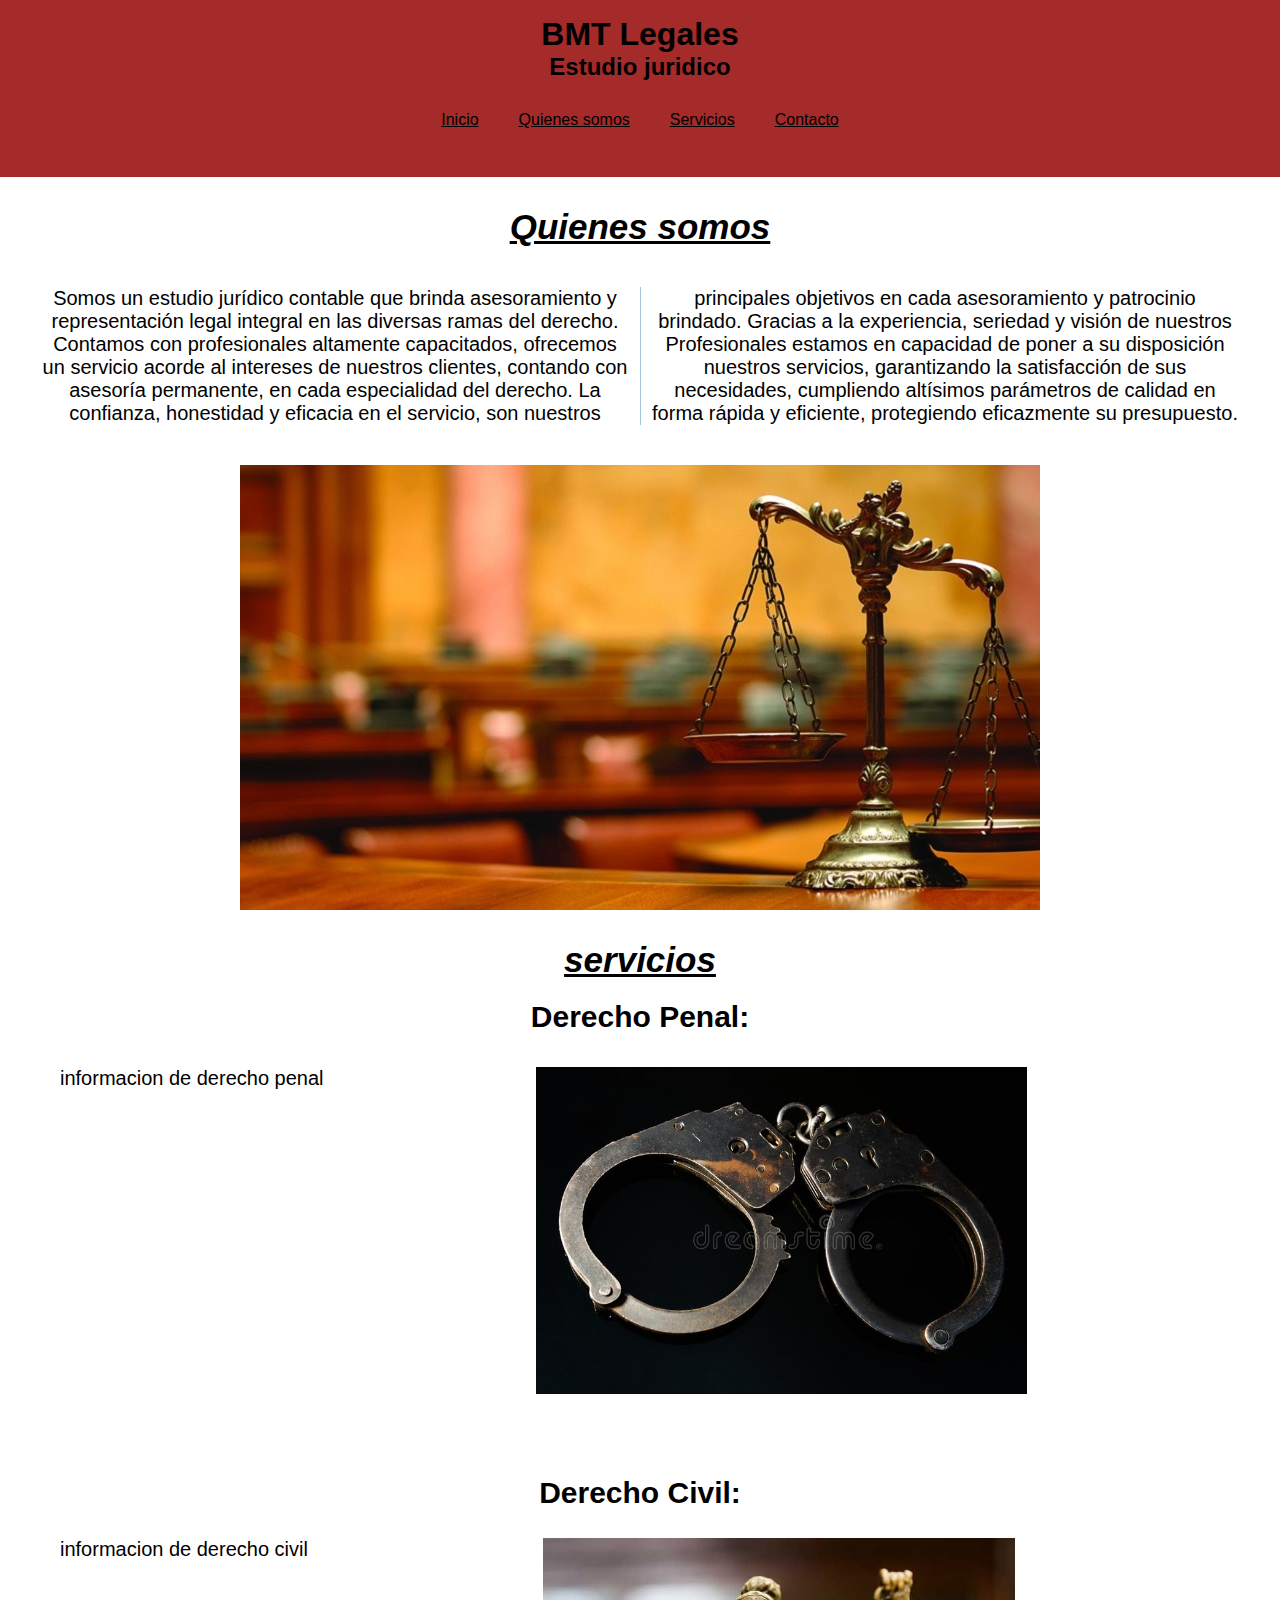
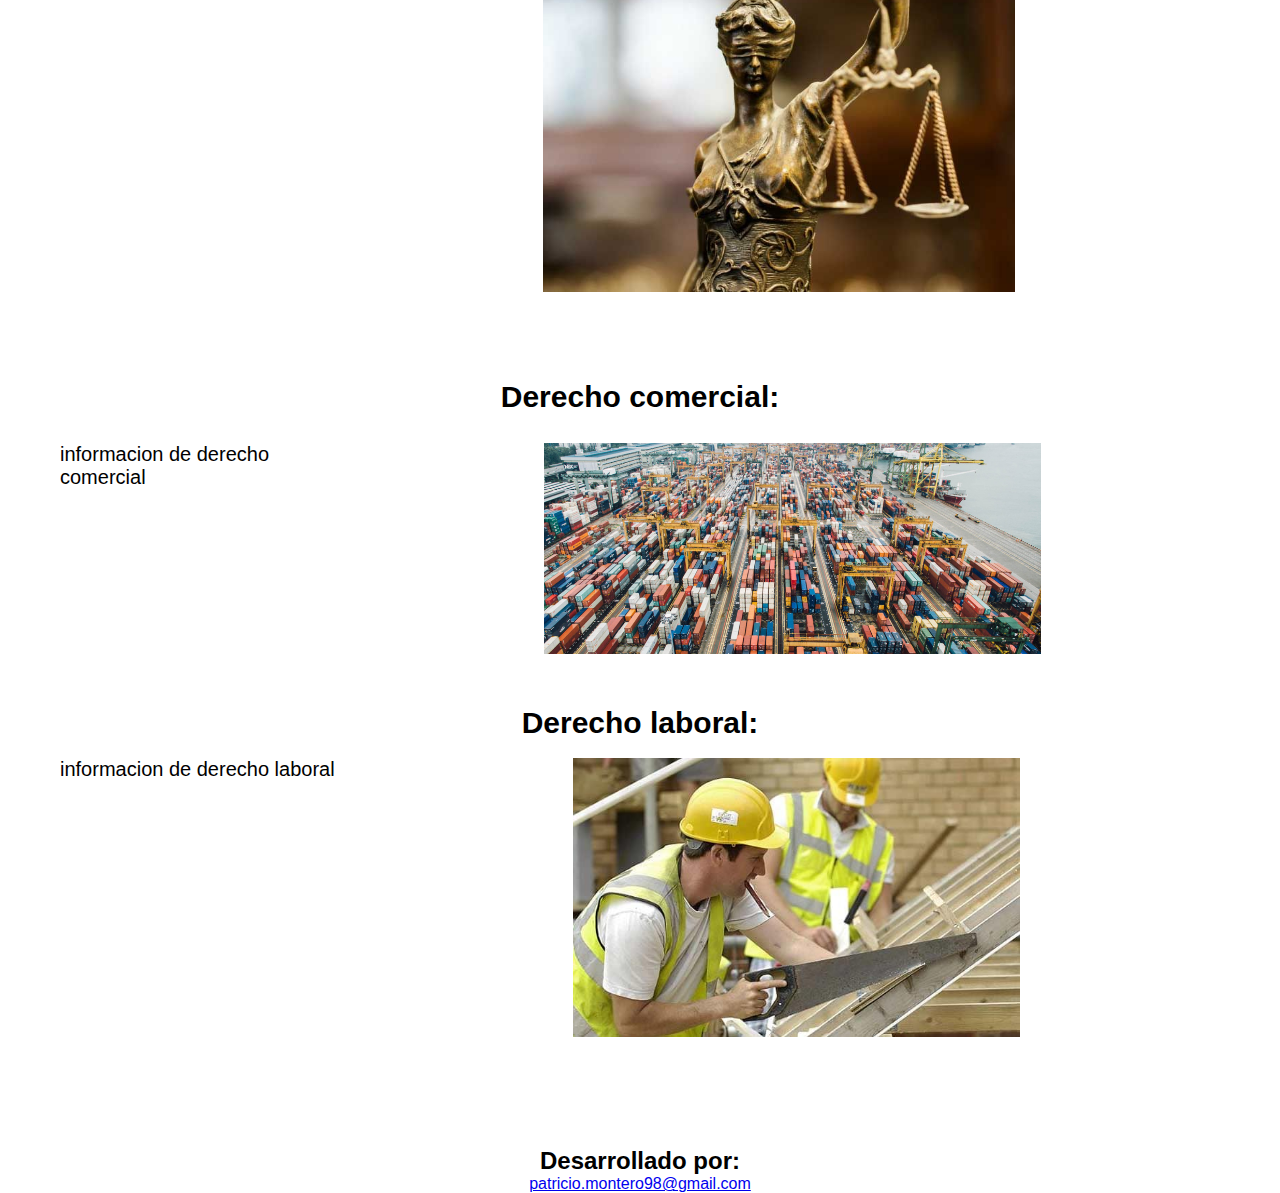
<file: index.html>
<!DOCTYPE html>
<html lang="es"> 
<head>   
    <meta charset="UTF-8">
    <meta http-equiv="X-UA-Compatible" content="IE=edge">
    <meta name="viewport" content="width=divice-width, initial-scale=1.0">
    <title>BMT Legales</title>   
    <link rel="stylesheet" href="./assets/css/styles.css"/>
    <link rel="preconnect" href="https://fonts.googleapis.com">
    <link rel="preconnect" href="https://fonts.gstatic.com" crossorigin>
    <link href="https://fonts.googleapis.com/css2?family=Playfair+Display:ital@1&display=swap" rel="stylesheet">
    <link href="https://cdn.jsdelivr.net/npm/bootstrap@5.3.0-alpha1/dist/css/bootstrap.min.css" rel="stylesheet" integrity="sha384-GLhlTQ8iRABdZLl6O3oVMWSktQOp6b7In1Zl3/Jr59b6EGGoI1aFkw7cmDA6j6gD" crossorigin="anonymous">
</head>
<body>
<header>

    <h1>BMT Legales</h1>
      <h2>Estudio juridico</h2>
        <nav>
        <ul>
            <li class="listas" ><a href="./index.html">Inicio</a></li> 
            <li class="listas" ><a href="./quienes_somos.html">Quienes somos</a> </li>
            <li class="listas" ><a href="./servicios.html">Servicios</a></li>
            <li class="listas" ><a href="./contacto.html">Contacto</a></li>
        </ul>
        </nav>
</header>
  <section>
    <h2>Quienes somos</h2>
    <p class="parrafo-column">
        Somos un estudio jurídico contable que brinda asesoramiento y representación legal integral en las diversas ramas del derecho.
        Contamos con profesionales altamente capacitados, ofrecemos un servicio acorde al intereses de nuestros clientes, contando con asesoría permanente, en cada especialidad del derecho.
        La confianza, honestidad y eficacia en el servicio, son nuestros principales objetivos en cada asesoramiento y patrocinio brindado.
        Gracias a la experiencia, seriedad y visión de nuestros Profesionales estamos en capacidad de poner a su disposición nuestros servicios, garantizando la satisfacción de sus necesidades, cumpliendo altísimos parámetros de calidad en forma rápida y eficiente, protegiendo eficazmente su presupuesto.  
    </p>
    <picture class="image">
    <img class="item-img" src="./assets/images/fondo.jpg">
    </picture>
  </section>

  <section class="margen">
    <h2>servicios</h2>
    <article class="grid-container">
        <div class="item-titulo">
        <h3 >Derecho Penal:</h3>
        </div>
        <div class="item-parrafo">
        
            <p >informacion de derecho penal</p>
        </div>
        <div >
            <img class="item-img" src="./assets/images/esposas.jpg" alt="imagen de esposas policiales"  />
        </div>
    </article>
    <article class="grid-container">
        <h3 class="item-titulo">Derecho Civil:</h3>
        <p class="item-parrafo">informacion de derecho civil</p>
        <img class="item-img" src="./assets/images/justicia.jpg" alt="imagen de ejemplo" />
    </article>
   
    <article class="grid-container">
        <h3 class="item-titulo">Derecho comercial:</h3>
        <p class="item-parrafo">informacion de derecho comercial</p>
        <img class="item-img" src="./assets/images/comercio.jpg" alt="imagen de ejemplo"  />
    </article>
   
    <article class="grid-container">
        <h3 class="item-titulo">Derecho laboral:</h3>
        <p class="item-parrafo">informacion de derecho laboral</p>
        <img class="item-img" src="./assets/images/obreros.jpg" alt="imagen de ejemplo"  />
    </article>
  </section>
<footer id="mi_footer">
    <h2>Desarrollado por:</h2>
    <a href="https://mail.google.com/mail/u/0/#sent?compose=CllgCJZZQrDFwWcSkzmnsPkrHfHttPdgPcgclTrgxmsRjcCqPZCWprBNlNZFlsHXFmrqkqcZXlq" target="_blank">patricio.montero98@gmail.com</a>
</footer>
</body>
</html>
</file>
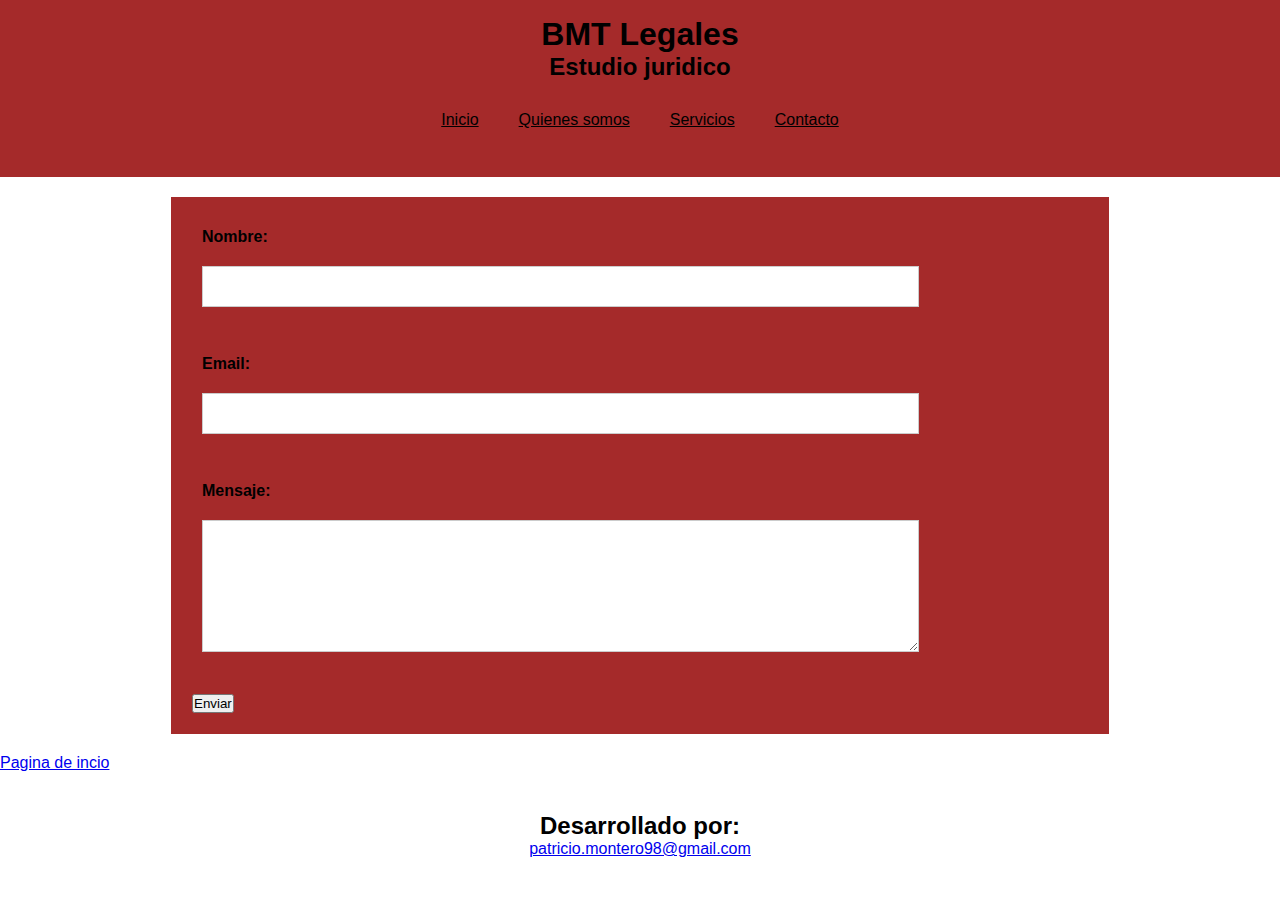
<file: contacto.html>
<!DOCTYPE html>
<html lang="es">
<head>
  <meta charset="UTF-8">
  <meta http-equiv="X-UA-Compatible" content="IE=edge">
  <meta name="viewport" content="width=device-width, initial-scale=1.0">
  <link rel="stylesheet" href="./assets/css/styles.css"/>
  <link rel="preconnect" href="https://fonts.googleapis.com">
  <link rel="preconnect" href="https://fonts.gstatic.com" crossorigin>
  <link href="https://fonts.googleapis.com/css2?family=Playfair+Display:ital@1&display=swap" rel="stylesheet">

</head>
<body>
  <header>

    <h1>
    BMT Legales
    </h1>
      <h2>Estudio juridico</h2>
        <nav>
        <ul>
            <li class="listas" ><a href="./index.html">Inicio</a></li> 
            <li class="listas" ><a href="./quienes_somos.html">Quienes somos</a> </li>
            <li class="listas" ><a href="./servicios.html">Servicios</a></li>
            <li class="listas" ><a href="./contacto.html">Contacto</a></li>
        </ul>
        </nav>
</header>
<form id="contact-form">
  <label for="name">Nombre:</label>
  <input type="text" id="name" name="name"><br><br>

  <label for="email">Email:</label>
  <input type="email" id="email" name="email"><br><br>

  <label for="message">Mensaje:</label>
  <textarea class="texarea2" id="message" name="message"></textarea><br><br>

  <input type="submit" value="Enviar">
</form>

      <a href="./index.html">Pagina de incio</a>
      <footer id="mi_footer">
        <h2>Desarrollado por:</h2>
        <a href="https://mail.google.com/mail/u/0/#sent?compose=CllgCJZZQrDFwWcSkzmnsPkrHfHttPdgPcgclTrgxmsRjcCqPZCWprBNlNZFlsHXFmrqkqcZXlq" target="_blank">patricio.montero98@gmail.com</a>
    </footer>
</html>
</file>
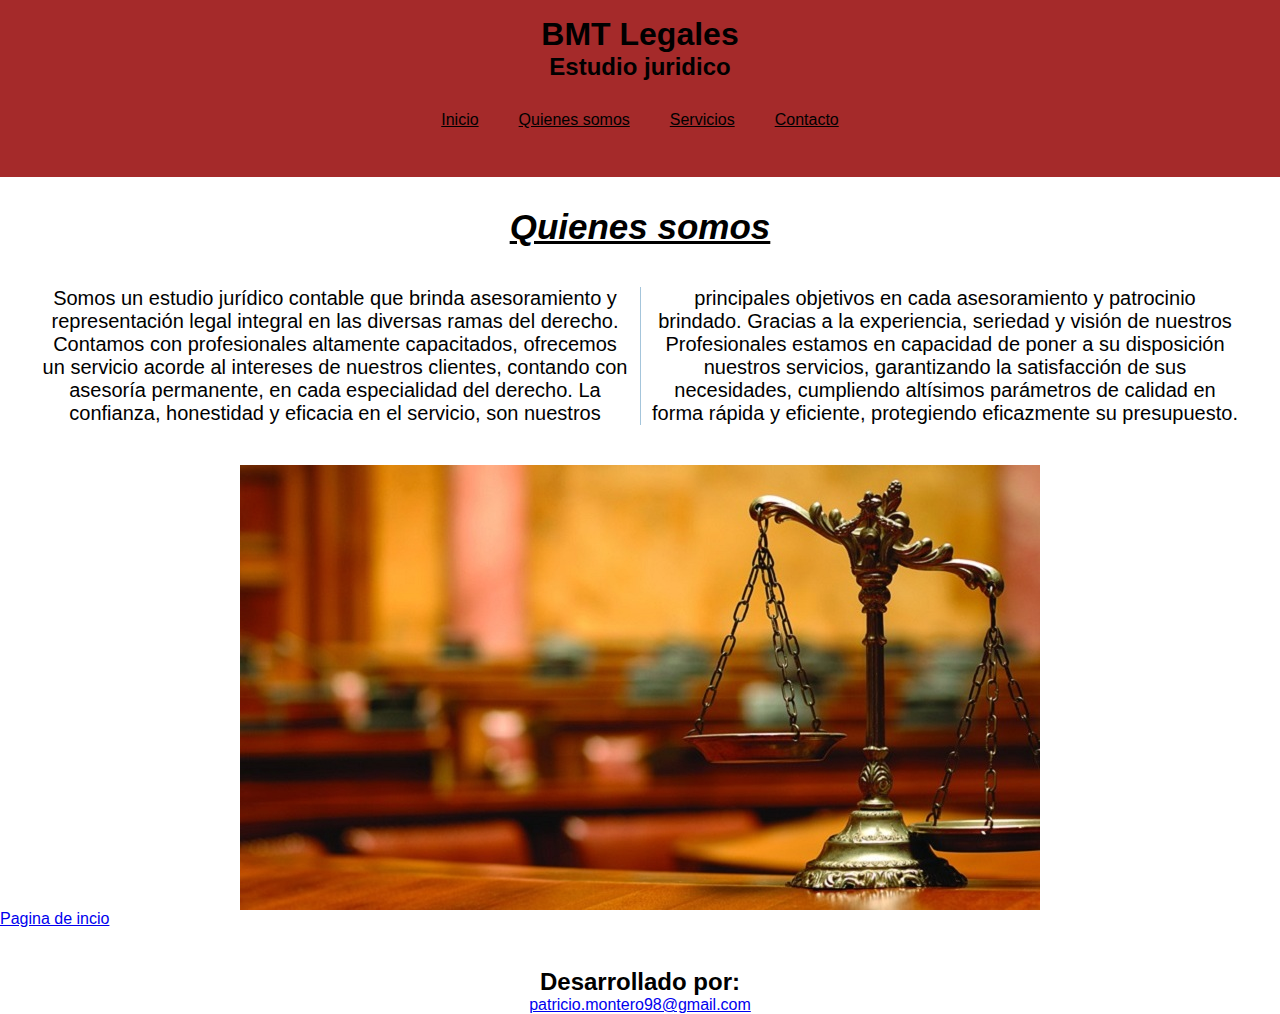
<file: quienes_somos.html>
<!DOCTYPE html>
<html lang="es">
<head>
    <meta charset="UTF-8">
    <meta http-equiv="X-UA-Compatible" content="IE=edge">
    <meta name="viewport" content="width=divice-width, initial-scale=1.0">
    <link rel="stylesheet" href="./assets/css/styles.css"/>
    <link rel="preconnect" href="https://fonts.googleapis.com">
    <link rel="preconnect" href="https://fonts.gstatic.com" crossorigin>
    <link href="https://fonts.googleapis.com/css2?family=Playfair+Display:ital@1&display=swap" rel="stylesheet">
</head>
<body>
    <header>

        <h1>
        BMT Legales
        </h1>
          <h2>Estudio juridico</h2>
            <nav>
            <ul>
                <li class="listas" ><a href="./index.html">Inicio</a></li> 
                <li class="listas" ><a href="./quienes_somos.html">Quienes somos</a> </li>
                <li class="listas" ><a href="./servicios.html">Servicios</a></li>
                <li class="listas" ><a href="./contacto.html">Contacto</a></li>
            </ul>
            </nav>
    </header>
  <section>
    <h2>Quienes somos</h2>
    <p class="parrafo-column">
        Somos un estudio jurídico contable que brinda asesoramiento y representación legal integral en las diversas ramas del derecho.
        Contamos con profesionales altamente capacitados, ofrecemos un servicio acorde al intereses de nuestros clientes, contando con asesoría permanente, en cada especialidad del derecho.
        La confianza, honestidad y eficacia en el servicio, son nuestros principales objetivos en cada asesoramiento y patrocinio brindado.
        Gracias a la experiencia, seriedad y visión de nuestros Profesionales estamos en capacidad de poner a su disposición nuestros servicios, garantizando la satisfacción de sus necesidades, cumpliendo altísimos parámetros de calidad en forma rápida y eficiente, protegiendo eficazmente su presupuesto.  
    </p>
    <picture class="image">
    <img class="item-img" src="./assets/images/fondo.jpg">
    </picture>
  </section>
  <a href="./index.html">Pagina de incio</a>
    <footer id="mi_footer">
        <h2>Desarrollado por:</h2>
        <a href="https://mail.google.com/mail/u/0/#sent?compose=CllgCJZZQrDFwWcSkzmnsPkrHfHttPdgPcgclTrgxmsRjcCqPZCWprBNlNZFlsHXFmrqkqcZXlq" target="_blank">patricio.montero98@gmail.com</a>
    </footer>
</body>
</html>
</file>
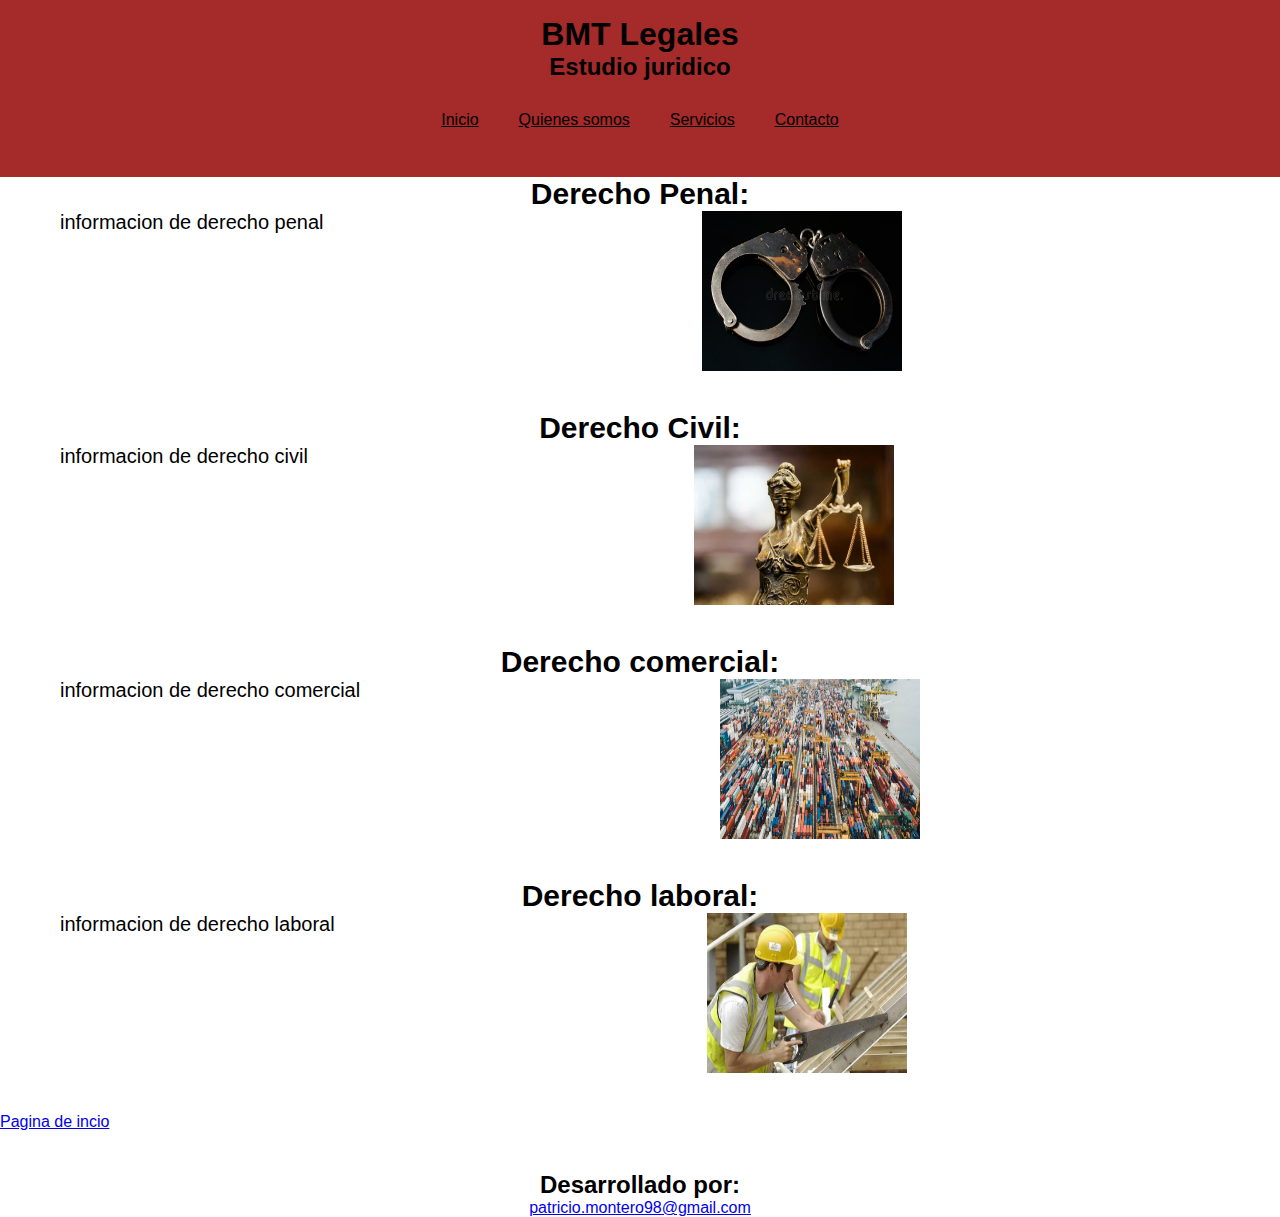
<file: servicios.html>
<!DOCTYPE html>
<html lang="es">
<head>
  <meta charset="UTF-8">
  <meta http-equiv="X-UA-Compatible" content="IE=edge">
  <meta name="viewport" content="width=device-width, initial-scale=1.0">
  <link rel="stylesheet" href="./assets/css/styles.css"/>
  <link rel="preconnect" href="https://fonts.googleapis.com">
  <link rel="preconnect" href="https://fonts.gstatic.com" crossorigin>
  <link href="https://fonts.googleapis.com/css2?family=Playfair+Display:ital@1&display=swap" rel="stylesheet">
  <title>BMT Servicios</title>
</head>
<body>
  <header>

    <h1>
    BMT Legales
    </h1>
      <h2>Estudio juridico</h2>
        <nav>
        <ul>
            <li class="listas" ><a href="./index.html">Inicio</a></li> 
            <li class="listas" ><a href="./quienes_somos.html">Quienes somos</a> </li>
            <li class="listas" ><a href="./servicios.html">Servicios</a></li>
            <li class="listas" ><a href="./contacto.html">Contacto</a></li>
        </ul>
        </nav>
</header>
    <section>
        <article class="grid-container">
            <h3 class="item-titulo">Derecho Penal:</h3>
            <p class="item-parrafo">informacion de derecho penal</p>
            <img class="item-img" src="./assets/images/esposas.jpg" alt="imagen de esposas policiales" width="200" height="200" />
    
        </article>
       
        <article class="grid-container">
            <h3 class="item-titulo">Derecho Civil:</h3>
            <p class="item-parrafo">informacion de derecho civil</p>
            <img class="item-img" src="./assets/images/justicia.jpg" alt="imagen de ejemplo" width="200" height="200" />
        </article>
       
        <article class="grid-container">
            <h3 class="item-titulo">Derecho comercial:</h3>
            <p class="item-parrafo">informacion de derecho comercial</p>
            <img class="item-img" src="./assets/images/comercio.jpg" alt="imagen de ejemplo" width="200" height="200" />
        </article>
       
        <article class="grid-container">
            <h3 class="item-titulo">Derecho laboral:</h3>
            <p class="item-parrafo">informacion de derecho laboral</p>
            <img class="item-img" src="./assets/images/obreros.jpg" alt="imagen de ejemplo" width="200" height="200" />
        </article>
      </section>
      <a href="./index.html">Pagina de incio</a>
      <footer id="mi_footer">
        <h2>Desarrollado por:</h2>
        <a href="https://mail.google.com/mail/u/0/#sent?compose=CllgCJZZQrDFwWcSkzmnsPkrHfHttPdgPcgclTrgxmsRjcCqPZCWprBNlNZFlsHXFmrqkqcZXlq" target="_blank">patricio.montero98@gmail.com</a>
    </footer>
</body>
</html>
</file>
<file: assets/css/styles.css>
* {
  margin: 0;
  padding: 0;
}

body {
  font-family: Arial, Helvetica, sans-serif;
}

header {
  background-color: brown;
  padding: 1em;
}

h1, h2, h3 {
  text-align: center;
}

nav {
  display: flex;
  justify-content: center;
  align-items: center;
  margin-top: 0;
  padding: 10px;
}
nav a {
  color: black;
}
nav ul{
  display: flex;
  list-style: none;
  margin: 0;
  padding: 0;
}
nav a.margen {
  padding: 0 15px;
}

.listas {
  display: inline;
  height: 20px;
  margin: 15px 10px;
  padding: 5px 10px;
}

.titulo {
  font-size: 35px;
  font-style: italic;
  text-align: center;
  text-decoration: underline;
}

.image {
  display: flex;
  justify-content: center;
}

section h2 {
  margin-top: 30px;
  margin-bottom: 20px;
  font-size: 35px;
  font-style: italic;
  text-decoration: underline;
}
section article p {
  text-align: left;
  margin-bottom: 20px;
  margin-left: 60px;
  font-size: 20px;
  width: 50%;
}

@media (max-width: 767px) {
  .parrafo-column {
    text-align: center;
    column-gap: unset;
    column-count: unset;
    -webkit-column-count: unset;
  }
  section picture {
    display: flex;
    justify-content: center;
    height: 50%;
    max-width: 90%;
  }
  section .item-img {
    max-width: 150px;
    max-height: 200px;
  }
  .grid-container {
    display: flex;
    flex-flow: column;
    justify-content: center;
    align-items: center;
  }
  form {
    text-align: center;
    width: 100%;
    padding: 0px;
}
}
.grid-container {
  display: grid;
  grid-template-columns: auto;
  grid-template-rows: auto;
}

.item-titulo {
  grid-column: 1/3;
  text-align: center;
}

.parrafo-column {
  margin: 40px;
  font-size: 20px;
  text-align: center;
  column-count: 2;
  column-gap: 20px;
  column-rule: 1px solid rgba(28, 110, 164, 0.4);
}

h3 {
  font-size: 30px;
  text-align: center;
}

.item-img {
  max-width: 75%;
  max-height: 80%;
}

form {
  width: 70%;
  margin: 20px auto;
  padding: 20px;
  border: 1px solid brown;
  background-color: brown;
}
label {
  font-weight: bold;
  margin: 10px;
  display: block;
}

input[type="text"],
input[type="email"],
textarea {
  width: 80%;
  margin: 10px;
  padding: 12px 20px;
  margin-bottom: 20px;
  display: inline-block;
  border: 1px solid #ccc;
  box-sizing: border-box;
}
.texarea2 {
  padding: 50px 20px;
}

footer {
  bottom: 0;
  width: 100%;
  text-align: center;
  margin-top: 40px;
  font-family: Arial, Helvetica, sans-serif;
}
</file>
